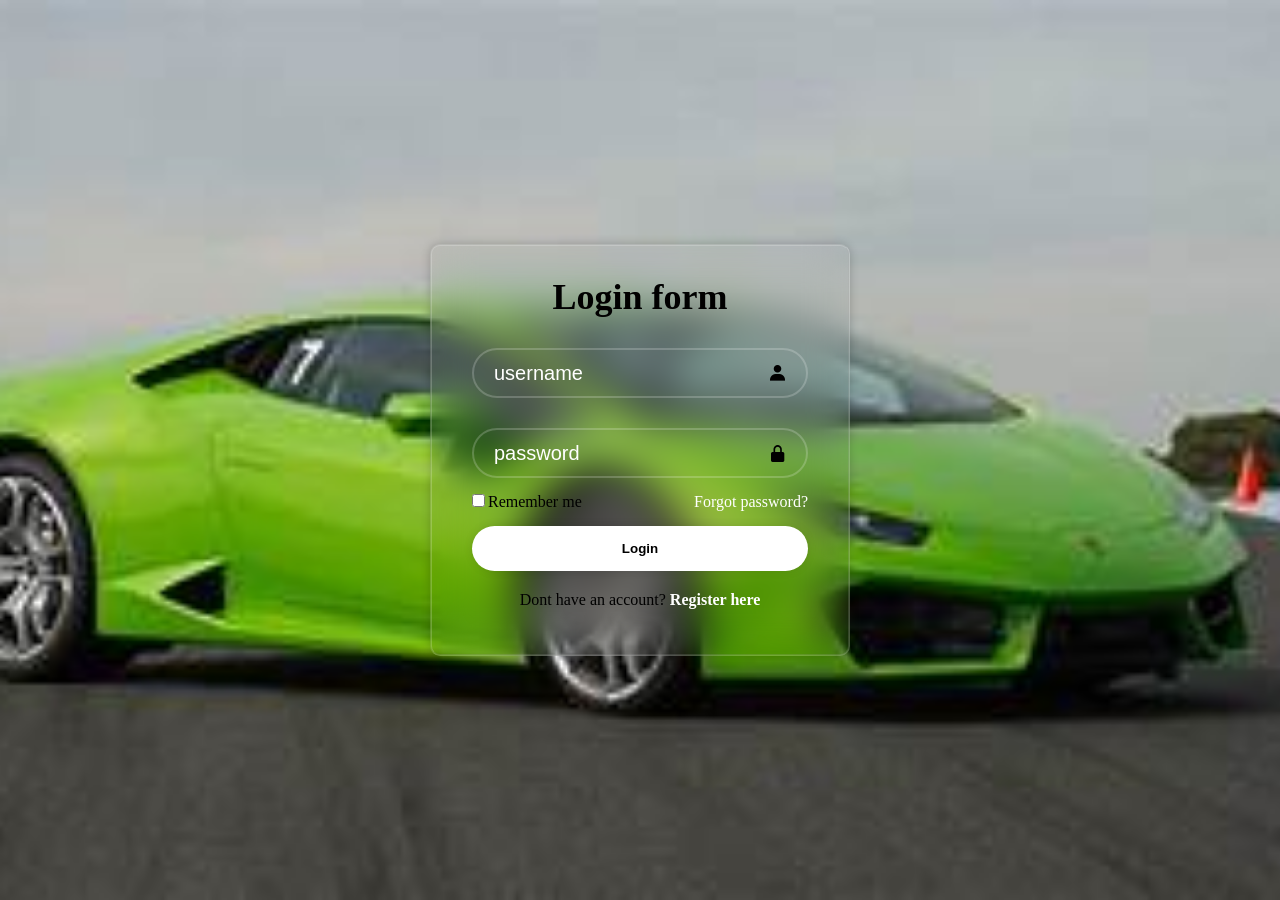
<file: index.html>
<!DOCTYPE html>
<html lang="en">
    <head>
        <meta charset="UTF-8">
        <meta http-equiv="X-UA-compatible" content="IE-edge">
        <meta name="viewport"  content="width=device-width,initial-scale=1.0">
        <title>login Form </title>
        <link rel="stylesheet" href="contact.css">
        <link href='https://unpkg.com/boxicons@2.1.4/css/boxicons.min.css' rel='stylesheet'>
    </head>
    <body>
        <div class="wrapper">
            <form action="https://api.web3forms.com/submit" method="POST">
                <h1>Login form</h1>
                <div class="input-box">
                    <input type="text" placeholder="username" required>
                    <i class='bx bxs-user'></i>

                </div>
                <div class="input-box">
                    <input type="password" placeholder="password" required>
                    <i class='bx bxs-lock-alt' ></i>
                </div>
                <div class="remember">
                    <label ><input type="checkbox">Remember me</label>
                    <a href="#">Forgot password?</a>
                </div>
                <button type="submit" class="btn">Login</button>
                <div class="register-link">
                    <p>Dont have an account?  <a href="#">Register here</a></p>
                </div>
            </form>
        </div>
    </body>

</html>
</file>
<file: contact.css>
*{
    margin: 0;
    padding: 0;
    box-sizing: border-box;
}
body{
    display: flex;
    justify-content: center;
    align-items: center;
    min-height: 100vh;
    background: url(bg.jpg) no-repeat;
    background-size: cover;
    background-position: center;
}
.wrapper{
      width: 420px;
      background: transparent;
      border: 2px solid rgba(255,255,255,.2);
      backdrop-filter: blur(20px);
      box-shadow: 0 0 10px rgba(0,0,0,.2);
      border-style: groove;
      color: #010000;
      border-radius: 10px;
      padding: 30px 40px;

}
.wrapper h1{
    font-size: 36px;
    text-align: center;

}
.wrapper .input-box{
    position: relative;
    width: 100%;
    height: 50px;
    
    margin: 30px 0;
}
    .input-box input{
          width: 100%;
          height: 100%;
          background: transparent;
          border: none;
          outline: none;
          border: 2px solid rgba(255,255,255,0.2);
          border-radius: 40px;
          font-size: 20px;
          color: #11c5f1;
          padding: 20px 45px 20px 20px;

    }
    .input-box input::placeholder{
        color: #fff;
    }
    .input-box i{
        position: absolute;
        right: 20px;
        top: 30%;
        transform: translateY-(-50%);
        font-size: 20px;
    }
    .wrapper .remember{
        display: flex;
        justify-content: space-between;
        font-size: 16px;
        margin: -15px 0 15px;

    }
    .remember label input{
       accent-color: #fff;
       margin-right: 3px;


    }
    .remember a{
        color: #fff;
        text-decoration: none;

    }
    .remember a:hover{
        text-decoration: underline;

    }
    .wrapper .btn{
           width: 100%;
           height: 45px;
           background: #fff;
           border: none;
           outline: none;
           border-radius: 40px;
           box-shadow: 0 0 10px rgba(0,0,0,.1);
           cursor: pointer;
           color: black;
           font-weight: 600;

    }
    .wrapper .register-link{
           font-size: 16px;
           text-align: center;
           margin:20px 0 15px;
    }
    .register-link a{
        color: #fff;
        text-decoration: none;
        font-weight: 600;
    }
    .register-link p a:hover{
          text-decoration: underline;
    }

    @media(max-width:300px){
        .wrapper{
            width: 300px;
            padding: 30px;
            margin: 40px;
        }
    }
</file>
